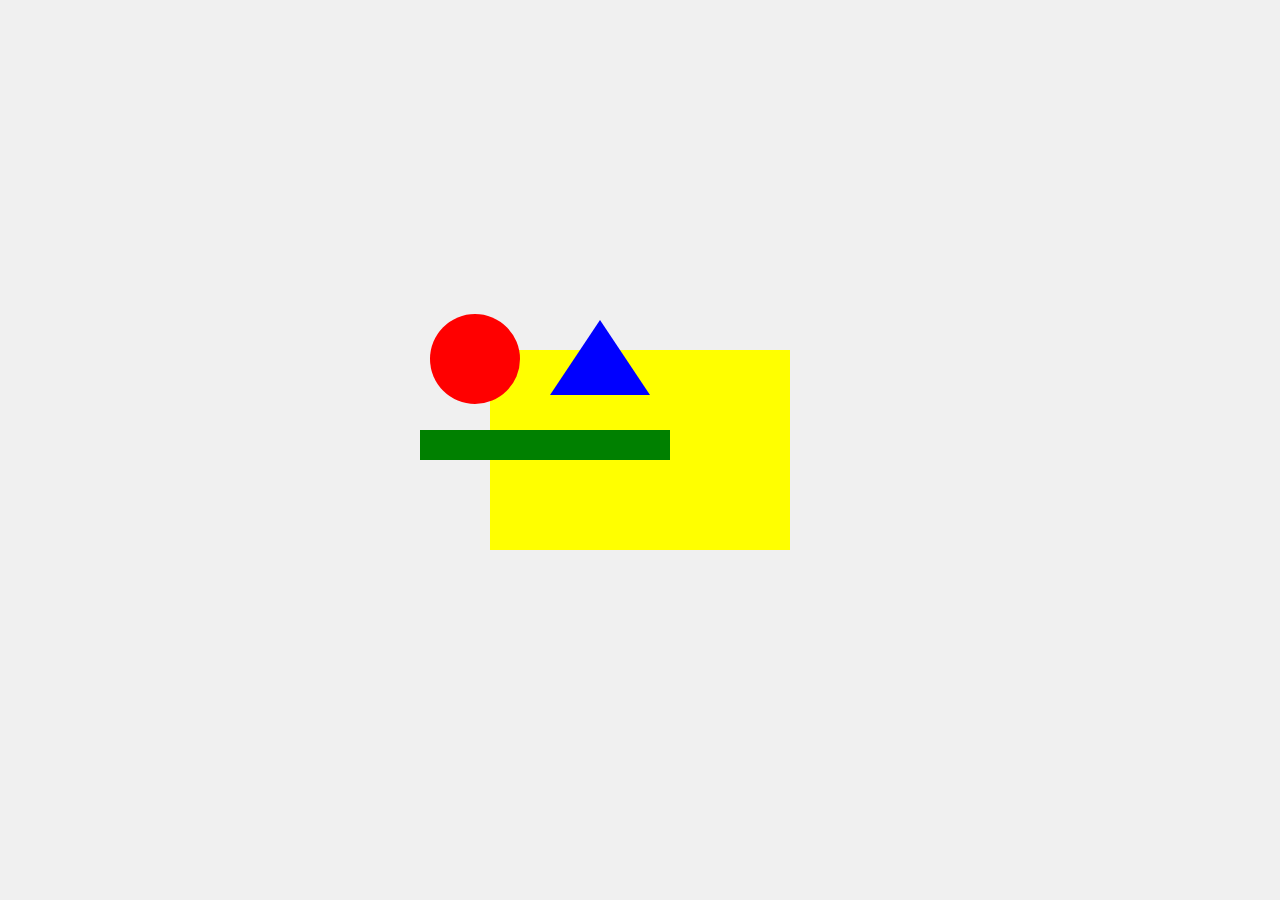
<file: index.html>
<!DOCTYPE html>
<html lang="en">
<head>
    <meta charset="UTF-8">
    <meta name="viewport" content="width=device-width, initial-scale=1.0">
    <title>CSS Battle Starter</title>
    <link rel="stylesheet" href="styles.css">
</head>
<body>
    <div class="container">
        <div class="card"></div>
        <div class="card-1"></div>
        <div class="triangle-up"></div>
        <div class="circle"></div>
    </div>
    <script src="script.js"></script>
</body>
</html>
</file>
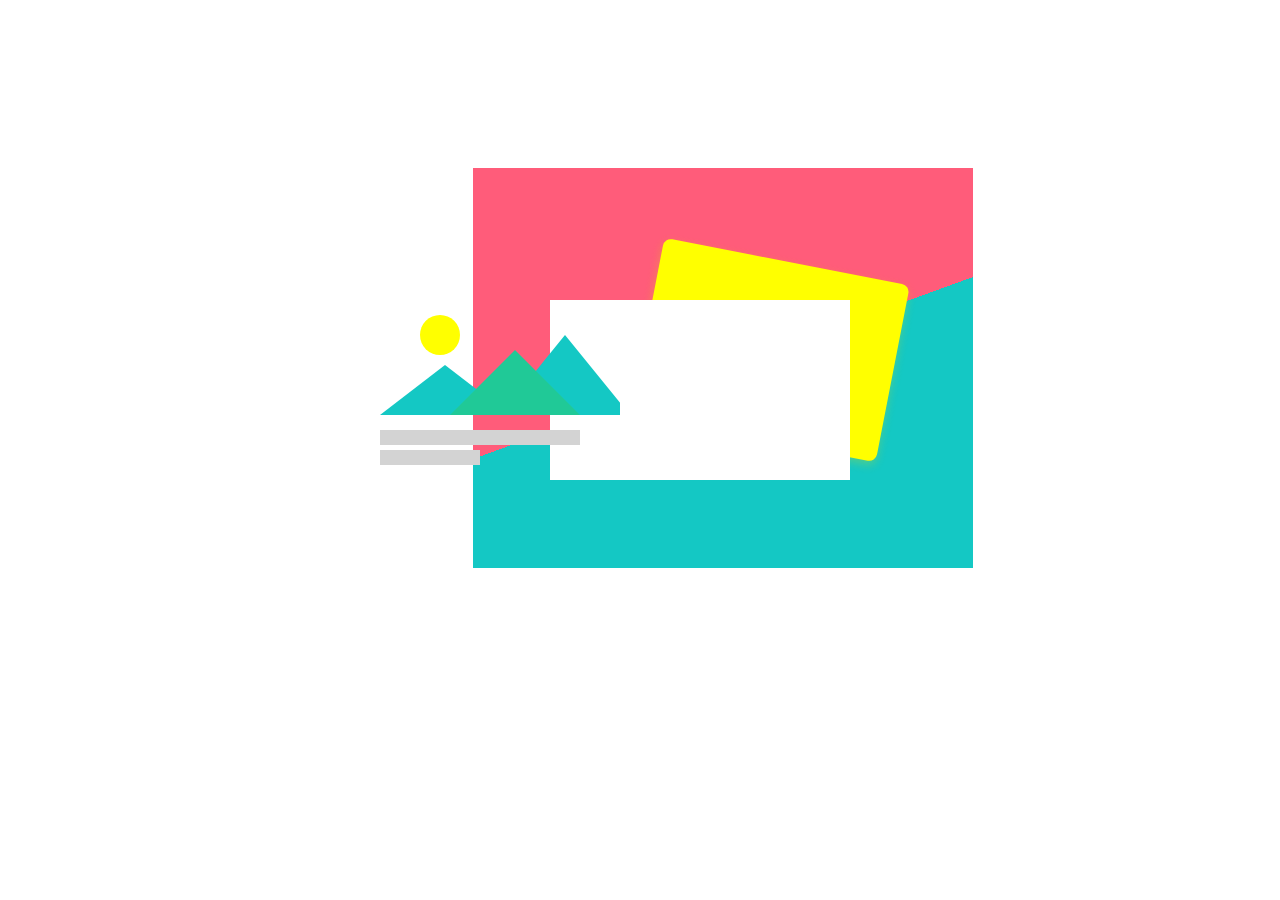
<file: index1.html>
<!DOCTYPE html>
<html lang="en">
<head>
    <meta charset="UTF-8">
    <meta name="viewport" content="width=device-width, initial-scale=1.0">
    <title>Document</title>
    <link rel="stylesheet" href="style1.css">
</head>
<body>
    <div class="main-card"></div>
    <div class="card-2"></div>
    <div class="card"></div>
    <div class="card-3"></div>
    <div class="card-4"></div>
    <div class="circle"></div>
    <div class="triangle-1"></div>
    <div class="triangle-2"></div>
    <div class="triangle"></div>
    <div class="card-5"></div>
</body>
</html>
</file>
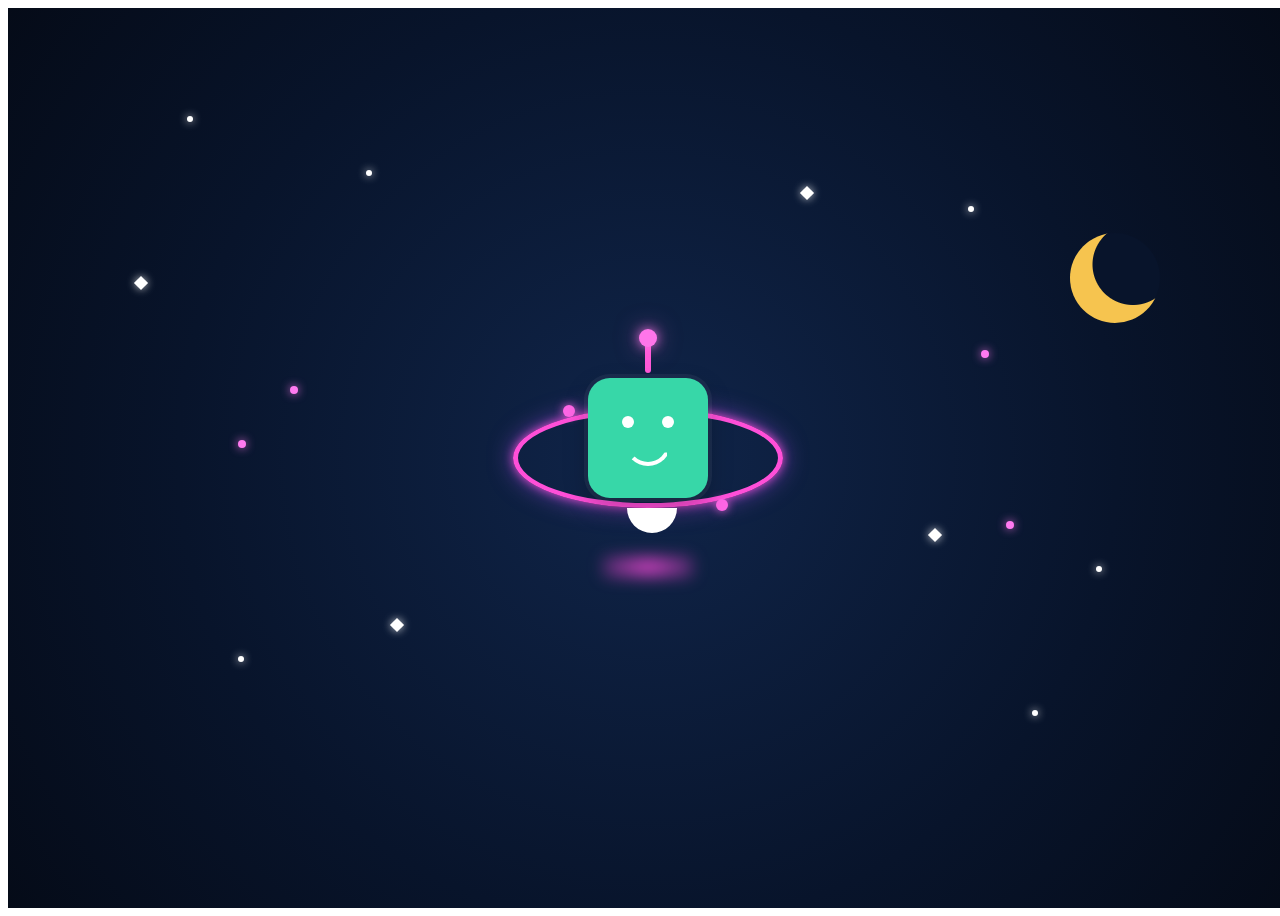
<file: index2.html>
<!DOCTYPE html>
<html lang="en">
<head>
    <meta charset="UTF-8">
    <meta name="viewport" content="width=device-width, initial-scale=1.0">
    <title>Document</title>

    <link rel="stylesheet" href="style2.css">
</head>
<body>
    <div class="main-card">
        <div class="star s1"></div>
        <div class="star  s2"></div>
        <div class="star s3"></div>
        <div class="star  s4"></div>
        <div class="star s5"></div>
        <div class="star  s6"></div>
        <div class="diamond d1"></div>
        <div class="diamond  d2"></div>
        <div class="diamond d3"></div>
        <div class="diamond  d4"></div>

        <div class="moon"></div>

        <div class="orbit"></div>
        <div class="orbit-dot orbit-1"></div>
        <div class="orbit-dot orbit-2"></div>
        <div class="orbit-dot orbit-3"></div>
        <div class="orbit-dot orbit-4"></div>

    <div class="ground-glow"></div>
    <div class="robot">
        <div class="antenna"></div>

        <div class="body">
          <div class="eye left"></div>
          <div class="eye right"></div>
          <div class="smile"></div>

        </div>

        <div class="semi-circle-down"></div>
      </div>
    
</body>
</html>
</file>
<file: styles.css>
* {
    margin: 0;
    padding: 0;
    box-sizing: border-box;
}

body {
    display: flex;
    justify-content: center;
    align-items: center;
    height: 100vh;
    background-color: #f0f0f0;
}

.container {
    width: 80%;
    max-width: 1200px;
    text-align: center;
}

/* write your CSS here */

.shape {
    width: 100px;
    height: 300px;
    background-color: #ccc;
    margin: 20px auto;
}

.card {
    width: 300px;
    height: 200px;
    background-color: yellow;
    margin: 20px auto;
}
.card-2 {
      width: 120px;
      height: 80px;
      background: green;
      position: absolute;
    width: 250px;
      height: 30px;
      transform: translate(-50%, -50%) rotate(15deg);
      border-radius: 8px;
      box-shadow: 0 4px 10px rgba(185, 35, 35, 0.3);
}
.card-1{
    position: absolute;
    width: 250px;
    height: 30px;
    background-color: green;
    top: 430px;
    right: 610px;

}
.triangle-up{
    position: absolute;
    top: 320px;
    right: 630px;
    width: 0;
	height: 0;
	border-left: 50px solid transparent;
	border-right: 50px solid transparent;
	border-bottom: 75px solid blue;
}

.circle{
  position: absolute;
  top: 314px;
  right: 760px;
  height: 90px;
  width: 90px;
  background-color: red;
  border-radius: 50%;
}
</file>
<file: style1.css>
.main-card{
    position: absolute;
    top: 160px;
    left: 465px;
    width: 500px;
    height: 400px;
    position: relative;
    background: linear-gradient(
        160deg,
        #ff5c7a 50%,
        #14c8c4 50%
    );
    overflow: hidden;
}

.card {
    position: absolute;
    top: 280px;
    left: 550px;
    width: 300px;
    height: 180px;
    background-color: white;
    margin: 20px auto;
}
.card-2 {
      width: 120px;
      height: 80px;
      background: yellow;
      position: absolute;
      top: 350px;
      left: 770px;
      width: 250px;
      height: 180px;
      transform: translate(-50%, -50%) rotate(11deg);
      border-radius: 8px;
      box-shadow: 0 4px 10px rgba(217, 220, 9, 0.3);
}
.card-3{
    position: absolute;
    width: 200px;
    height: 15px;
    background-color: lightgrey;
    top: 430px;
    right: 700px;

}
.card-5{
    position: absolute;
    width: 30px;
    height: 30px;
    background-color: white;
    top: 388px;
    right: 630px;

}
.card-4{
    position: absolute;
    width: 100px;
    height: 15px;
    background-color: lightgrey;
    top: 450px;
    right: 800px;

}
.circle{
  position: absolute;
  top: 315px;
  right: 820px;
  height: 40px;
  width: 40px;
  background-color: yellow;
  border-radius: 50%;
}
.triangle{
    position: absolute;
    top: 350px;
    right: 700px;
    width: 0;
	height: 0;
	border-left: 65px solid transparent;
	border-right: 65px solid transparent;
	border-bottom: 65px solid #20c997;
}
.triangle-1{
    position: absolute;
    top: 365px;
    right: 770px;
    width: 0;
	height: 0;
	border-left: 65px solid transparent;
	border-right: 65px solid transparent;
	border-bottom: 50px solid #14c8c4;
}
.triangle-2{
    position: absolute;
    top: 335px;
    right: 650px;
    width: 0;
	height: 0;
	border-left: 65px solid transparent;
	border-right: 65px solid transparent;
	border-bottom: 80px solid #14c8c4;
}
</file>
<file: style2.css>
.main-card{
    position: relative;
    width: 100vw;
    height: 100vh;
    background: radial-gradient(circle at center, #10254a 0%, #08142b 60%, #050b18 100%);
    overflow: hidden;
}
.star, 
.diamond{
    position: absolute;
}
.star {
    width: 6px;
    height: 6px;
    border-radius: 50%;
    background: white;
    box-shadow: 0 0 8px rgba(255,255,255,0.9);
}
.diamond {
    width: 10px;
    height: 10px;
    background: white;
    transform: rotate(45deg);
    box-shadow: 0 0 8px rgba(255,255,255,0.8);
}
.s1 { 
    top: 12%; 
    left: 14%; 
}
.s2 { 
    top:18%; 
    left: 28%;
}
.s3 { 
    top: 72%;
    left: 18%; 
}
.s4 { 
    top: 78%; 
    left: 80%; 

}
.s5 { 
    top: 22%; 
    left: 75%;
}
.s6 { 
    top: 62%; 
    left: 85%;
}
.d1 { 
    top: 30%; 
    left: 10%; 
}
.d2 { 
    top: 68%; 
    left: 30%;
 }
.d3 { 
    top: 20%; 
    left: 62%;
 }

.d4 { 
    top: 58%; 
    left: 72%; 
}

.moon {
  position: absolute;
  right: 10%;
  top: 25%;
  width: 90px;
  height: 90px;
  border-radius: 50%;
  background:
    radial-gradient(circle at 70% 35%, #08142b 40px, transparent 41px),
    #f6c44f;
}



.orbit {
    position: absolute;
    top: 50%;
    left: 50%;
    width: 260px;
    height: 90px;
    transform: translate(-50%, -50%);
    border: 5px solid #ff4fd8;
    border-radius: 50%;
    box-shadow:
        0 0 10px rgba(255, 79, 216, 0.8),
        0 0 25px rgba(168, 85, 247, 0.6);
    z-index: 1;
}

.orbit-dot {
    position: absolute;
    width: 8px;
    height: 8px;
    border-radius: 50%;
    background: #ff7af0;
    box-shadow: 0 0 10px rgba(255,122,240,0.9);
    z-index: 1;
}
.orbit::before,
.orbit::after {
    content: "";
    position: absolute;
    width: 12px;
    height: 12px;
    border-radius: 50%;
    background: #ff66e6;
    box-shadow: 0 0 10px rgba(255, 102, 230, 0.9);
}
.orbit::before {
    top: -8px;
    left: 45px;
}
.ground-glow {
    position: absolute;
    bottom: 8px;
    left: 50%;
    top: 61%;
    transform: translateX(-50%);
    width: 90px;
    height: 20px;
    background: radial-gradient(circle, rgba(255, 73, 222, 0.8) 0%, rgba(255, 73, 222, 0.25) 100%, transparent 75%);
    filter: blur(8px);
    z-index: 0;
}

.semi-circle-down {
    position:relative;
    width: 50px;
    height: 25px;
    top: 130px;
    left: 35%;
    background-color: white;
    border-bottom-left-radius: 50px;
    border-bottom-right-radius: 50px; 
}
.orbit::after {
    bottom: -8px;
    right: 50px;
}
.orbit-1 { 
    top: 42%; 
    left: 22%; 
}
.orbit-2 { 
    top: 57%; 
    left: 78%; 
}
.orbit-3 { 
    top: 48%; 
    left: 18%; 
}
.orbit-4 { 
    top: 38%;
    left: 76%; 
}


.robot {
    position: absolute;
    top: 50%;
    left: 50%;
    transform: translate(-50%, -50%);
    width: 140px;
    height: 160px;
    z-index: 3;
}

.antenna {
    position: absolute;
    top: -35px;
    left: 50%;
    transform: translateX(-50%);
    width: 6px;
    height: 30px;
    background: #ff5ad9;
    border-radius: 10px;
    box-hadow: 0 0 10px rgba(255, 90, 217, 0.9);
}

.antenna::before {
    content: "";
    position: absolute;
    top: -14px;
    left: 50%;
    transform: translateX(-50%);
    width: 18px;
    height: 18px;
    border-radius: 50%;
    background: #ff75ea;
    box-shadow:
        0 0 12px rgba(255, 117, 234, 0.9),
        0 0 24px rgba(255, 117, 234, 0.5);
}


.body {
    position: absolute;
    top: 0;
    left: 50%;
    transform: translateX(-50%);
    width: 120px;
    height: 120px;
    background: #37d7a8;
    border-radius: 22px;
    box-shadow:
        0 0 0 4px rgba(255,255,255,0.05),
        0 10px 25px rgba(0,0,0,0.25);
}


.eye {
    position: absolute;
    top: 38px;
    width: 12px;
    height: 12px;
    background: #ffffff;
    border-radius: 50%;
}

.eye.left {
left: 34px;
}

.eye.right {
    right: 34px;
}

.smile {
    position: absolute;
    top: 62px;
    left: 50%;
    transform: translateX(-50%);
    width: 38px;
    height: 18px;
    border: 4px solid transparent;
    border-bottom: 4px solid #ffffff;
    border-radius: 0 0 30px 30px;
}


.leg {
    position: absolute;
    bottom: 10px;
    width: 8px;
    height: 24px;
    background: #ffffff;
    border-radius: 8px;
}

.leg.left {
      left: 42px;
}

.leg.right {
      right: 42px;
}
</file>
